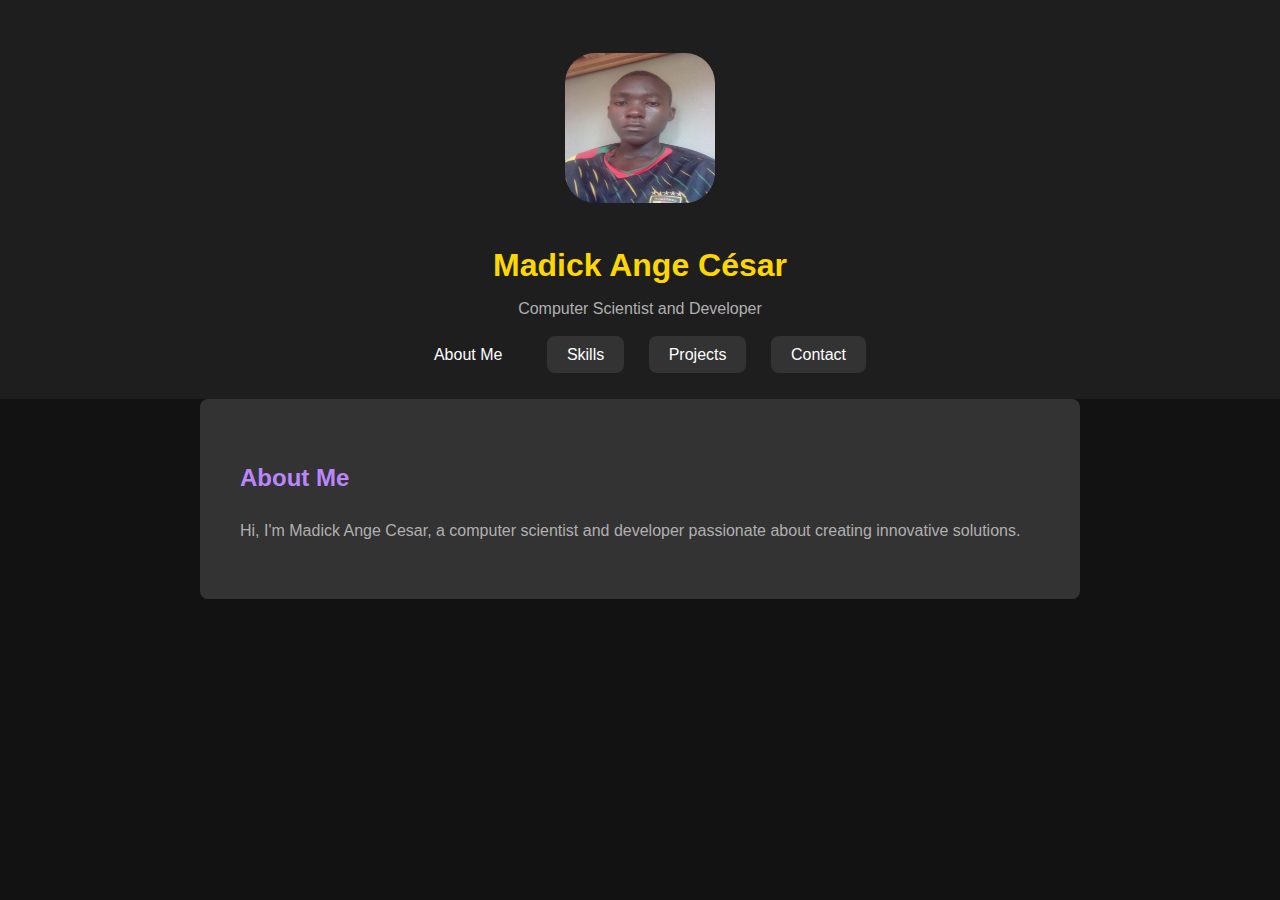
<file: index.html>
<!DOCTYPE html>
<html lang="en">

<head>
  <meta charset="UTF-8">
  <meta name="viewport" content="width=device-width, initial-scale=1.0">
  <title>Madick Ange Cesar - Portfolio</title>
  <link rel="stylesheet" href="style.css">
</head>

<body>
  <header>
    <h1><img id="picture" src="0.jpg" alt="Your Picture"></h1>
    <h1>Madick Ange César</h1>
    <p>Computer Scientist and Developer</p>
    <div class="tabs">
      <a href="#" class="tab-link active" onclick="openSection(event, 'about')">About Me</a>
      <a href="#" class="tab-link" onclick="openSection(event, 'skills')">Skills</a>
      <a href="#" class="tab-link" onclick="openSection(event, 'projects')">Projects</a>
      <a href="#" class="tab-link" onclick="openSection(event, 'contact')">Contact</a>
    </div>
  </header>

  <section id="about" class="active">
    <h2>About Me</h2>
    <p>Hi, I'm Madick Ange Cesar, a computer scientist and developer 
      passionate about creating innovative solutions.</p>
  </section>
  
  <section id="skills">
    
  </section>

  <section id="projects">
    <h2>Projects</h2>

    <hr>
      <div class="project">
      <div class="project-info">
        <div class="project-title">
          <img src="Projects/i2.ico" id="lo" alt="icon">
          <h3>Madick Translator</h3>
        </div>
        <a href="github.com/MadickAngeCesar" class="project-link" target="_blank">GitHub Repository</a>
        <p class="project-skills"><strong>Description:</strong> 
        This app funtion is to translate text from one language to another, under the use of internet </p>
        <p class="description"><strong>Skills Used:</strong> Python, Tkinter</p>
      </div>
      <span><img src="Projects/s2.png" class="project-screenshot" alt="project-screenshot"></span>
    </div>

    <hr>
    <div class="project">
      <div class="project-info">
        <div class="project-title">
          <img src="Projects/i1.ico" id="lo" alt="icon">
          <h3>AMS</h3>
        </div>
        <a href="github.com/MadickAngeCesar" class="project-link" target="_blank">GitHub Repository</a>
        <p class="project-skills"><strong>Description:</strong> 
        This an airport management system, which permits flights and customer view, flight adding and booking etc </p>
        <p class="description"><strong>Skills Used:</strong> Python, PyQt5, MySQL</p>
      </div>
      <span><img src="Projects/s1.png" class="project-screenshot" alt="project-screenshot"></span>
    </div>
  </section>

  <section id="contact">
    <h2>Contact</h2>
    <p>Feel free to reach out to me at</p> 
    <p>  Email: <a href="mailto:madickangecesar59@gmail.com">
        madickangecesar59@gmail.com</a></p>
    <p>  Whatsapp: <u>695391883</u></p>
    <p><a href="https://www.linkedin.com/in/ange-cesar-madick-88b665281" target="_blank">
      LinkedIn</a></p>
    <p><a href="https://github.com/MadickAngeCesar" target="_blank">
      GitHub</a></p>
  </section>

  <script>
    // Open section
    function openSection(event, sectionId) {
      event.preventDefault();

      const sections = document.querySelectorAll('section');
      sections.forEach(section => {
        section.classList.remove('active');
      });

      const selectedSection = document.getElementById(sectionId);
      selectedSection.classList.add('active');

      const tabs = document.querySelectorAll('.tab-link');
      tabs.forEach(tab => {
        tab.classList.remove('active');
      });
      event.target.classList.add('active');
    }
  </script>
</body>

</html>
</file>
<file: style.css>
/* General Styles */
 body {
    background-color: #121212; /* Dark background color */
    color: #fff;
    font-family: 'Segoe UI', Tahoma, Geneva, Verdana, sans-serif;
    margin: 0;
    padding: 0;
    line-height: 1.6;
  }

  /* Header Styles */
  header {
    text-align: center;
    padding: 2em 0;
    background-color: #1E1E1E; /* Darker header background color */
  }

  a {
    color: #fff;
  }

  h1 {
    color: #FFD700; /* Dark goldenrod */
    margin-bottom: 5px;
    
  }

  h2 {
    color: #BB86FC; /* Lavender purple */
  }

  h3 {
    color: #BB86FC; /* Lavender purple */
  }

  h1 img {
    width: 150px;
    height: 150px;
    border-radius: 20%;
  }

  p {
    color: #B0B0B0; /* Light gray text color */
    margin-top: 0;
  }

  .tabs {
    text-align: center;
    margin-top: 20px;
  }

  .tab-link {
    padding: 10px 20px;
    margin: 0 10px;
    border-radius: 8px;
    background-color: #333;
    color: #fff;
    text-decoration: none;
    transition: background-color 0.3s;
  }

  .tab-link.active {
    background-color: #1E1E1E;
  }

  /* Section Styles */
  section {
    max-width: 800px;
    margin: 0 auto;
    padding: 40px;
    background-color: #333;
    border-radius: 8px;
    margin-bottom: 20px;
    display: none; /* Hide all sections by default */
  }

  section.active {
    display: block; /* Show the active section */
  }

  label {
    color: #fff;
    display: block;
    margin-bottom: 5px;
  }

  /* Project Styles */
  .project {
    display: flex;
    align-items: flex-start;
    margin-bottom: 40px;
  }

  .project-info {
    flex: 1;
    padding-right: 20px;
  }

  .project-title {
    display: flex;
    align-items: center;
    margin-bottom: 10px;
  }

  .project-title img {
    max-width: 50px;
    margin-right: 10px;
    border-radius: 4px;
  }

  .project-title h3 {
    color: #BB86FC; /* Lavender purple */
    margin: 0;
  }

  .project-description {
    color: #B0B0B0; /* Light gray text color */
    margin-bottom: 10px;
  }

  .project-screenshot {
    max-width: 400px;
    max-height: 400px;
    border-radius: 8px;
  }

  .project-link {
    margin-top: 10px;
  }

  .project-skills {
    color: #fff;
    margin-top: 10px;
  }

  /* Description Style */
  .description {
    color: #fff;
    margin-top: 10px;
  }

  .lo{
    max-width: 30px; 
    border-radius: 4px;
  }

  .pro{
    align-content: center;
  }
</file>
